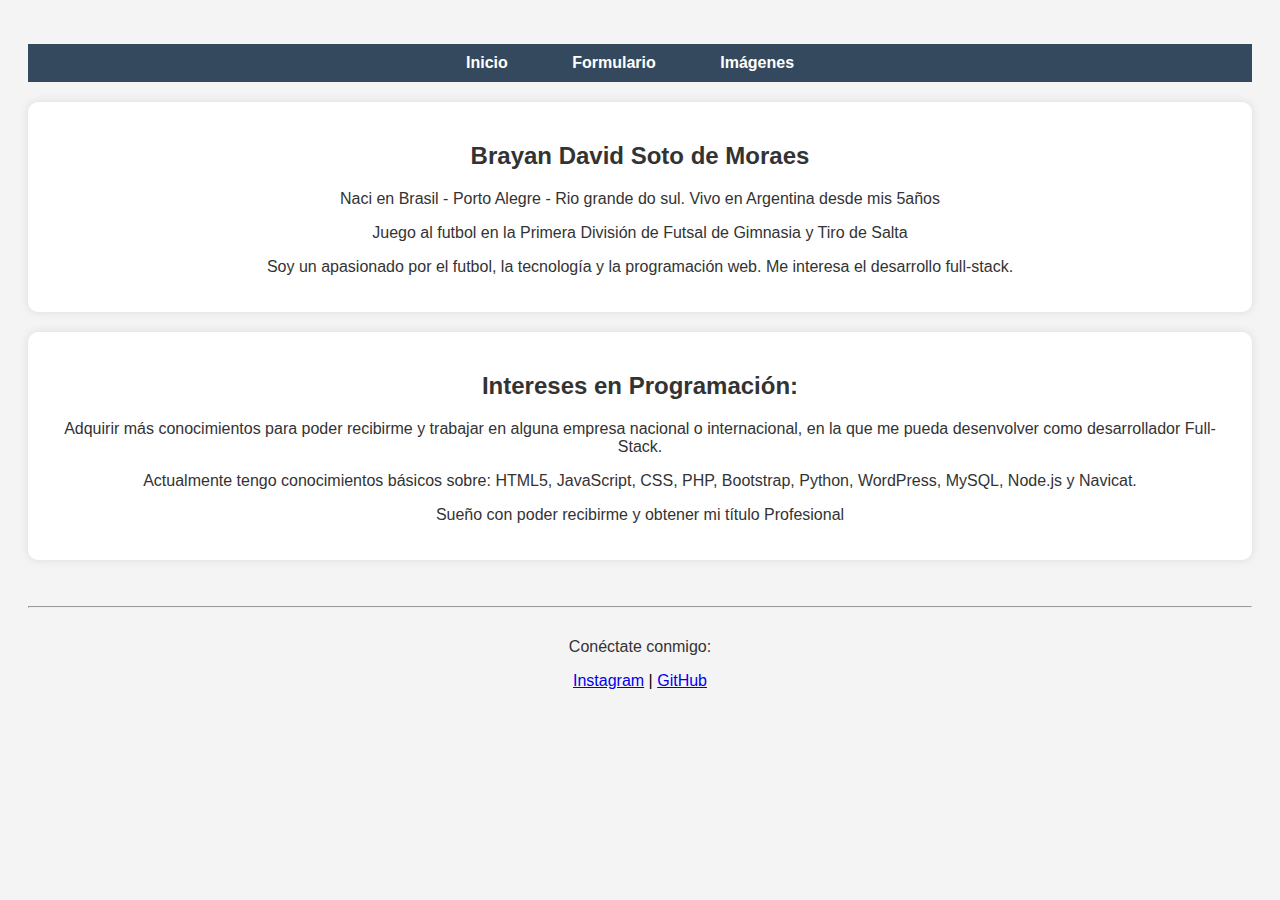
<file: index.html>
<!DOCTYPE html>
<html lang="es">
<head>
  <meta charset="UTF-8">
  <meta name="viewport" content="width=device-width, initial-scale=1.0">
  <title>Presentacion</title>
  <link rel="stylesheet" href="estilos.css">
</head>
<body>
  <!-- Menu -->
    <nav>
        <ul>
            <li><a href="#">Inicio</a></li>
            <li><a href="formulario.html">Formulario</a></li>
            <li><a href="img.html">Im&aacute;genes</a></li>
        </ul>
    </nav>

  <!-- <h1 style="text-align: center;color: #2c3e50;">Mi Presentaci&oacute;n</h1> -->

  <!-- Informacion Personal -->
  <div class="box" style="text-align: center;">
    <h2>Brayan David Soto de Moraes</h2>
    <p>Naci en Brasil - Porto Alegre - Rio grande do sul. Vivo en Argentina desde mis 5años</p>
    <p>Juego al futbol en la Primera Divisi&oacute;n de Futsal de Gimnasia y Tiro de Salta</p>
    <p>Soy un apasionado por el futbol, la tecnología y la programación web. Me interesa el desarrollo full-stack.</p>
    <p></p>
  </div>

  <div class="box" style="text-align: center;">
    <h2>Intereses en Programaci&oacute;n:</h2>
    <p>Adquirir m&aacute;s conocimientos para poder recibirme y trabajar en alguna empresa nacional o internacional, en la que me pueda desenvolver como desarrollador Full-Stack.</p>
    <p>Actualmente tengo conocimientos b&aacute;sicos sobre: HTML5, JavaScript, CSS, PHP, Bootstrap, Python, WordPress, MySQL, Node.js y Navicat.</p>
    <p>Sueño con poder recibirme y obtener mi t&iacute;tulo Profesional</p>

  </div>

</body>
<!-- Pie de pagina -->
 <br>
<hr>
<footer style="text-align: center; margin-top: 30px;">
    <p>Conéctate conmigo:</p>
    <a href="https://instagram.com/bra.moraes" target="_blank">Instagram</a> | 
    <a href="https://github.com/brnmoraes10" target="_blank">GitHub</a>
</footer>

</html>
</file>
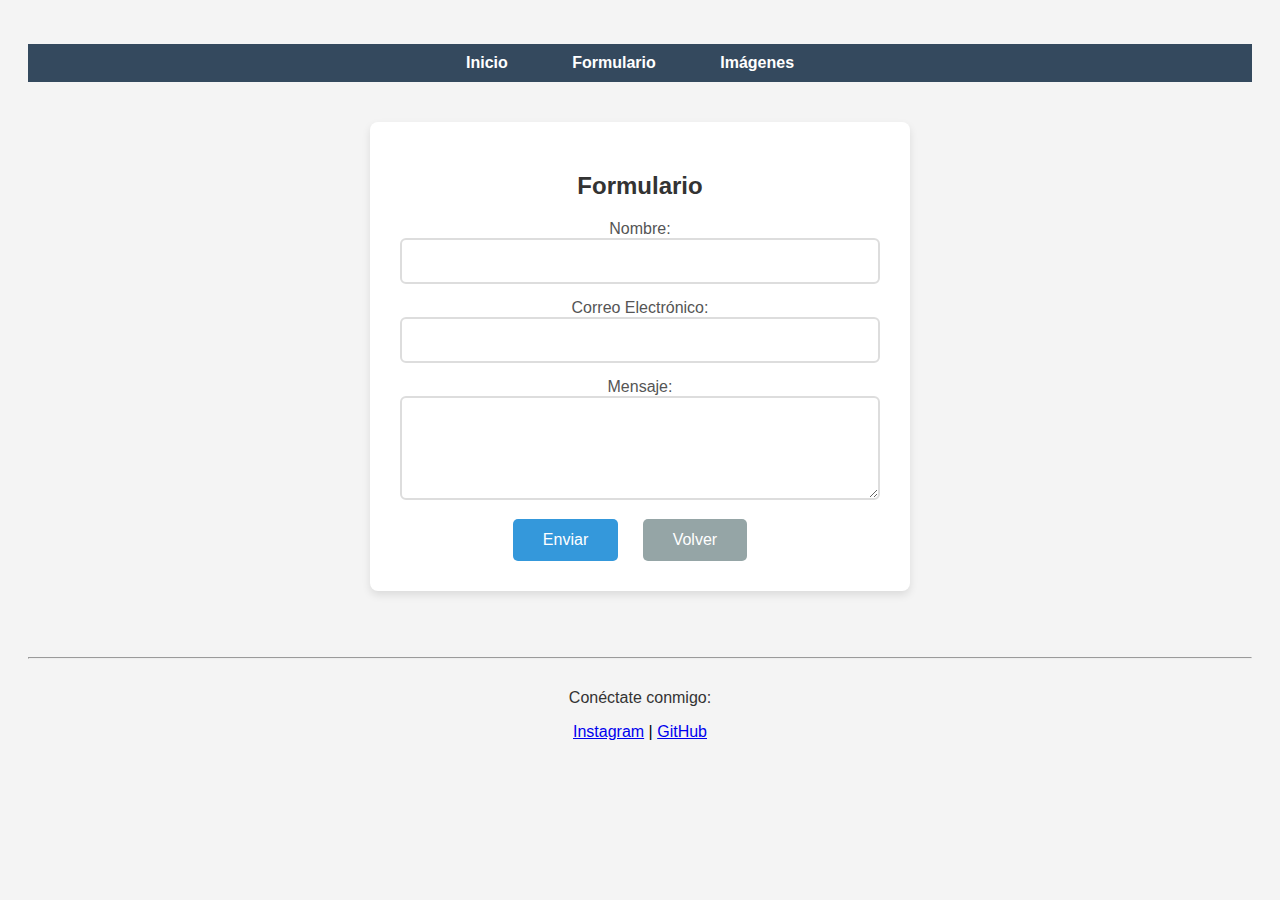
<file: formulario.html>
<!DOCTYPE html>
<html lang="en">
<head>
    <meta charset="UTF-8">
    <meta name="viewport" content="width=device-width, initial-scale=1.0">
    <title>Formulario</title>
    <link rel="stylesheet" href="estilos.css">
</head>
<body>
    <!-- Menu -->
    <nav>
        <ul>
            <li><a href="index.html">Inicio</a></li>
            <li><a href="#">Formulario</a></li>
            <li><a href="img.html">Im&aacute;genes</a></li>
        </ul>
    </nav>

    <!-- Formulario -->
    <div id="formulario" class="box">
        <h2>Formulario</h2>
        <form action="#" method="POST">
            <!-- Nombre -->
            <div class="form-group">
                <label for="name">Nombre:</label>
                <input type="text" id="name" name="name">
            </div>
            <!-- Correo -->
            <div class="form-group">
                <label for="email">Correo Electrónico:</label>
                <input type="email" id="email" name="email">
            </div>
            <!-- Mensaje -->
            <div class="form-group">
                <label for="message">Mensaje:</label>
                <textarea id="message" name="message" rows="4"></textarea>
            </div>
            <!-- Boton Enviar y volver -->
            <div class="form-buttons">
                <button type="submit">Enviar</button>
                <a href="index.html">
                    <button type="button">Volver</button>
                </a>
            </div>
        </form>
    </div>


</body>
<!-- Pie de pagina -->
<br>
<hr>
<footer style="text-align: center; margin-top: 30px;">
    <p>Conéctate conmigo:</p>
    <a href="https://instagram.com/bra.moraes" target="_blank">Instagram</a> | 
    <a href="https://github.com/brnmoraes10" target="_blank">GitHub</a>
</footer>
</html>
</file>
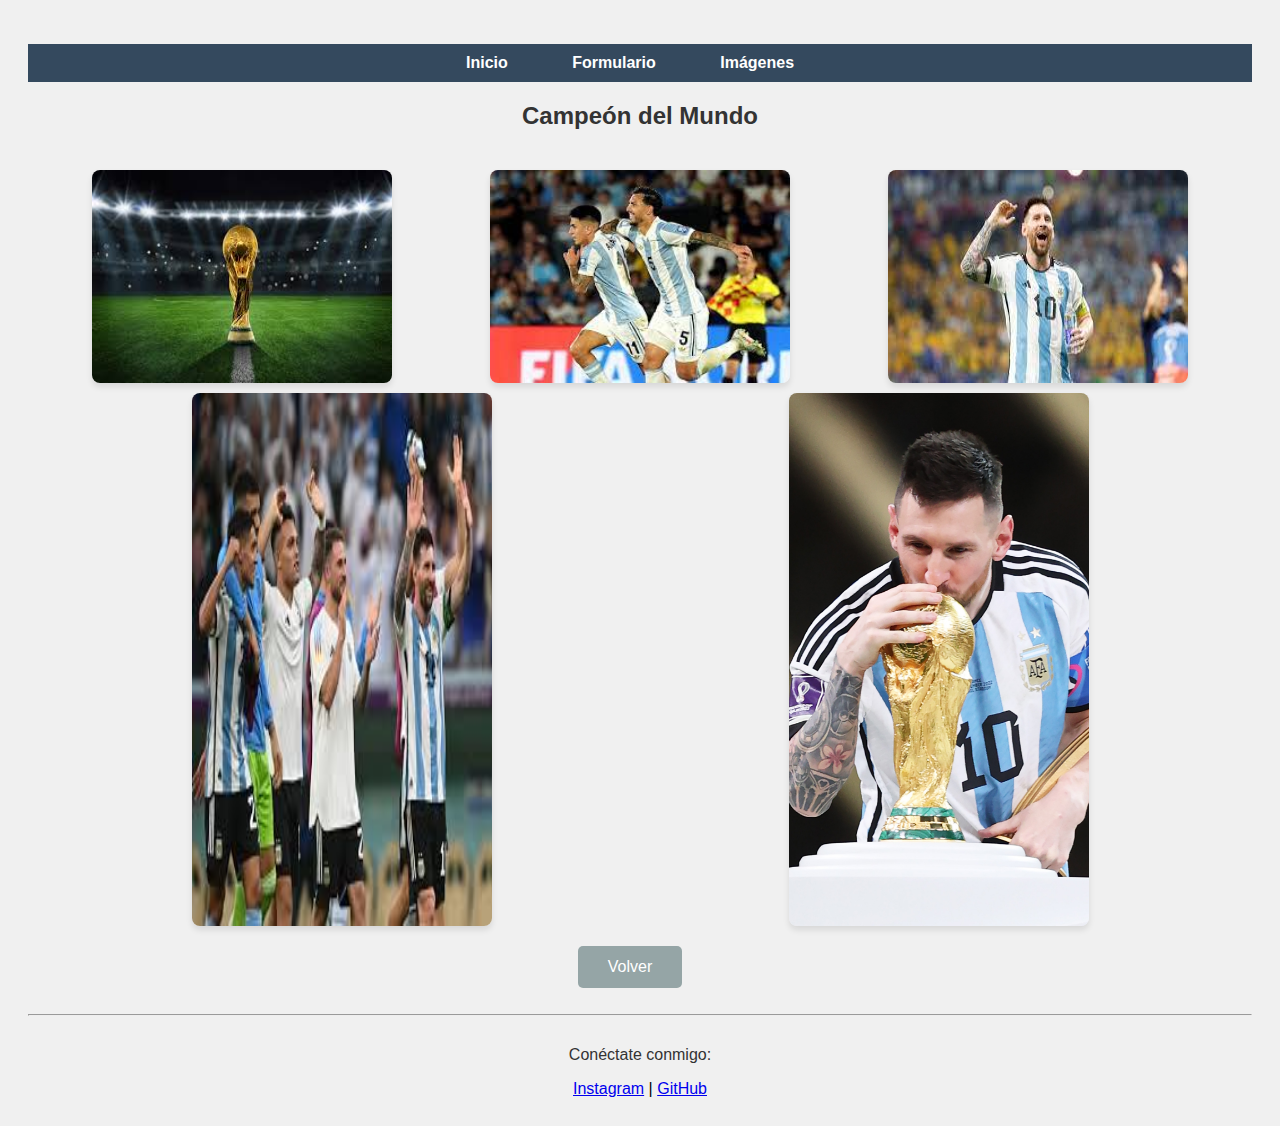
<file: img.html>
<!DOCTYPE html>
<html lang="es">
<head>
    <meta charset="UTF-8">
    <meta name="viewport" content="width=device-width, initial-scale=1.0">
    <title>Galería de Imágenes</title>
    <link rel="stylesheet" href="estilos.css">
</head>
<body class="body-img">
    <!-- Menu -->
     <nav>
        <ul>
            <li><a href="index.html">Inicio</a></li>
            <li><a href="formulario.html">Formulario</a></li>
            <li><a href="#">Im&aacute;genes</a></li>
        </ul>
    </nav>

    <h2 style="text-align: center;">Campe&oacute;n del Mundo</h2>
    <!-- Imagenes -->
    <div class="gallery">
        <img src="img/descarga.jpg" alt="Imagen 1">
        <img src="img/image2.jpg" alt="Imagen 2">
        <img src="img/image3.jpg" alt="Imagen 3">
        <img src="img/image4.jpg" alt="Imagen 4">
        <img src="img/image5.jpg" alt="Imagen 5">
    </div>
    <!-- Boton volver -->
    <div class="form-buttons">
        <a href="index.html">
            <button type="button">Volver</button>
        </a>
    </div>
</body>
<!-- Pie de pagina -->
<br>
<hr>
<footer style="text-align: center; margin-top: 30px;">
    <p>Conéctate conmigo:</p>
    <a href="https://instagram.com/bra.moraes" target="_blank">Instagram</a> | 
    <a href="https://github.com/brnmoraes10" target="_blank">GitHub</a>
</footer>
</html>
</file>
<file: estilos.css>
/* Estilos generales */
#formulario {
    text-align: center;
    max-width: 480px;
    margin: 40px auto;
    padding: 30px;
    background-color: #ffffff;
    box-shadow: 0 4px 8px rgba(0, 0, 0, 0.1);
    border-radius: 8px;
}

h2 {
    font-family: 'Arial', sans-serif;
    color: #333;
    margin-bottom: 20px;
}

.form-group {
    margin-bottom: 15px;
}

label {
    display: block;
    font-weight: 500;
    color: #555;
}

input, textarea {
    width: 100%;
    padding: 12px;
    border: 2px solid #ddd;
    border-radius: 6px;
    font-size: 16px;
    box-sizing: border-box;
}

textarea {
    resize: vertical;
}

.form-buttons {
    text-align: center;
}

button {
    padding: 12px 30px;
    border: none;
    border-radius: 5px;
    font-size: 16px;
    cursor: pointer;
    margin-right: 20px;
}

button[type="submit"] {
    background-color: #3498db;
    color: white;
}

button[type="button"] {
    background-color: #95a5a6;
    color: white;
}

button:hover {
    opacity: 0.8;
}

body { font-family: Arial, sans-serif;
        background-color: #f4f4f4;
        padding: 20px; 
}

.box { background-color: white;
        padding: 20px;
        border-radius: 10px;
        margin-bottom: 20px;
        box-shadow: 0 0 10px rgba(0,0,0,0.1);
}

p { font-size: 16px;
        color: #333;
}

nav ul {
    list-style-type: none;
    padding: 0;
    background-color: #34495e;
    text-align: center;
    margin-bottom: 20px;
}

nav ul li {
    display: inline;
    margin-right: 20px;
}

nav ul li a {
    color: white;
    text-decoration: none;
    font-weight: bold;
    padding: 10px 20px;
    display: inline-block;
}

nav ul li a:hover {
    background-color: #2c3e50;
    border-radius: 5px;
}

.body-img {
    font-family: Arial, sans-serif;
    background-color: #f0f0f0;
}

.gallery {
    display: flex;
    flex-wrap: wrap;
    justify-content: space-around;
    gap: 10px;
    padding: 20px;
}

.gallery img {
    max-width: 100%;
    height: auto;
    width: 300px; /* Puedes ajustar el tamaño de las imágenes */
    border-radius: 8px;
    box-shadow: 0 4px 6px rgba(0, 0, 0, 0.1);
    transition: transform 0.3s ease;
}

.gallery img:hover {
    transform: scale(1.05); /* Efecto de hover para dar interactividad */
}
</file>
